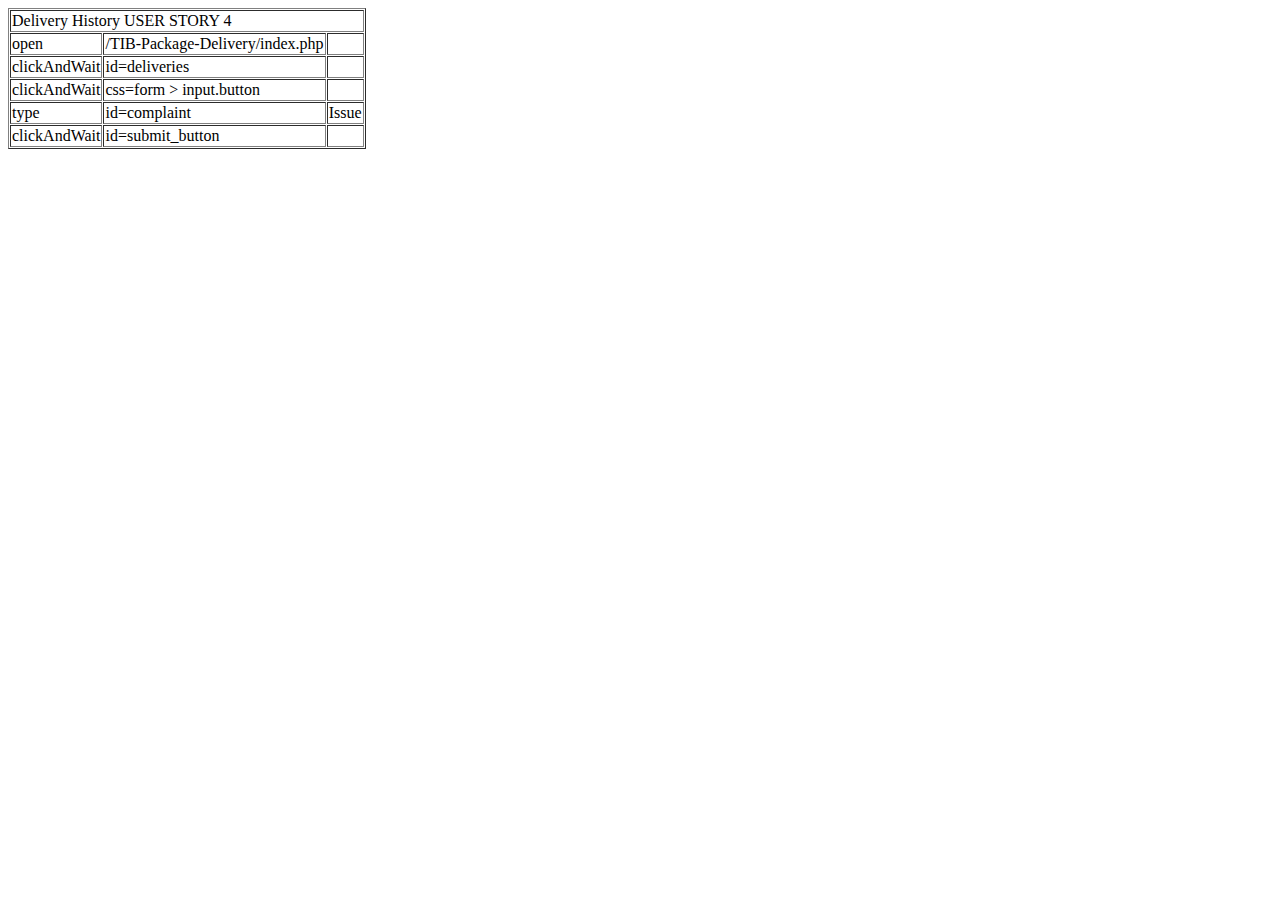
<file: doc/Test cases/Delivery History USER STORY 4.html>
<?xml version="1.0" encoding="UTF-8"?>
<!DOCTYPE html PUBLIC "-//W3C//DTD XHTML 1.0 Strict//EN" "http://www.w3.org/TR/xhtml1/DTD/xhtml1-strict.dtd">
<html xmlns="http://www.w3.org/1999/xhtml" xml:lang="en" lang="en">
<head profile="http://selenium-ide.openqa.org/profiles/test-case">
<meta http-equiv="Content-Type" content="text/html; charset=UTF-8" />
<link rel="selenium.base" href="http://52.63.149.254/" />
<title>Delivery History USER STORY 4</title>
</head>
<body>
<table cellpadding="1" cellspacing="1" border="1">
<thead>
<tr><td rowspan="1" colspan="3">Delivery History USER STORY 4</td></tr>
</thead><tbody>
<tr>
	<td>open</td>
	<td>/TIB-Package-Delivery/index.php</td>
	<td></td>
</tr>
<tr>
	<td>clickAndWait</td>
	<td>id=deliveries</td>
	<td></td>
</tr>
<tr>
	<td>clickAndWait</td>
	<td>css=form &gt; input.button</td>
	<td></td>
</tr>
<tr>
	<td>type</td>
	<td>id=complaint</td>
	<td>Issue</td>
</tr>
<tr>
	<td>clickAndWait</td>
	<td>id=submit_button</td>
	<td></td>
</tr>

</tbody></table>
</body>
</html>
</file>
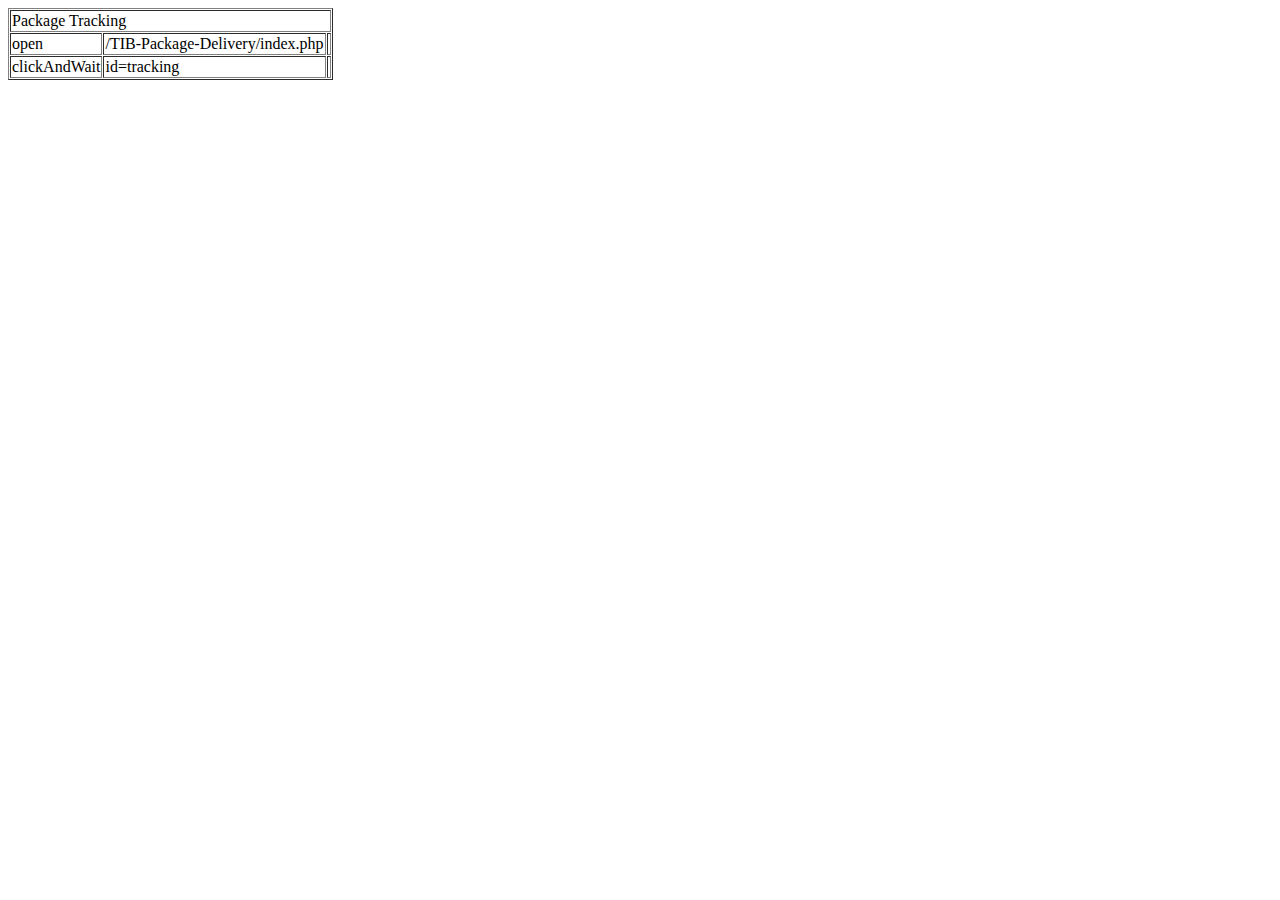
<file: doc/Test cases/Package Tracking USER STORY 2.html>
<?xml version="1.0" encoding="UTF-8"?>
<!DOCTYPE html PUBLIC "-//W3C//DTD XHTML 1.0 Strict//EN" "http://www.w3.org/TR/xhtml1/DTD/xhtml1-strict.dtd">
<html xmlns="http://www.w3.org/1999/xhtml" xml:lang="en" lang="en">
<head profile="http://selenium-ide.openqa.org/profiles/test-case">
<meta http-equiv="Content-Type" content="text/html; charset=UTF-8" />
<link rel="selenium.base" href="http://52.63.149.254/" />
<title>Package Tracking</title>
</head>
<body>
<table cellpadding="1" cellspacing="1" border="1">
<thead>
<tr><td rowspan="1" colspan="3">Package Tracking</td></tr>
</thead><tbody>
<tr>
	<td>open</td>
	<td>/TIB-Package-Delivery/index.php</td>
	<td></td>
</tr>
<tr>
	<td>clickAndWait</td>
	<td>id=tracking</td>
	<td></td>
</tr>

</tbody></table>
</body>
</html>
</file>
